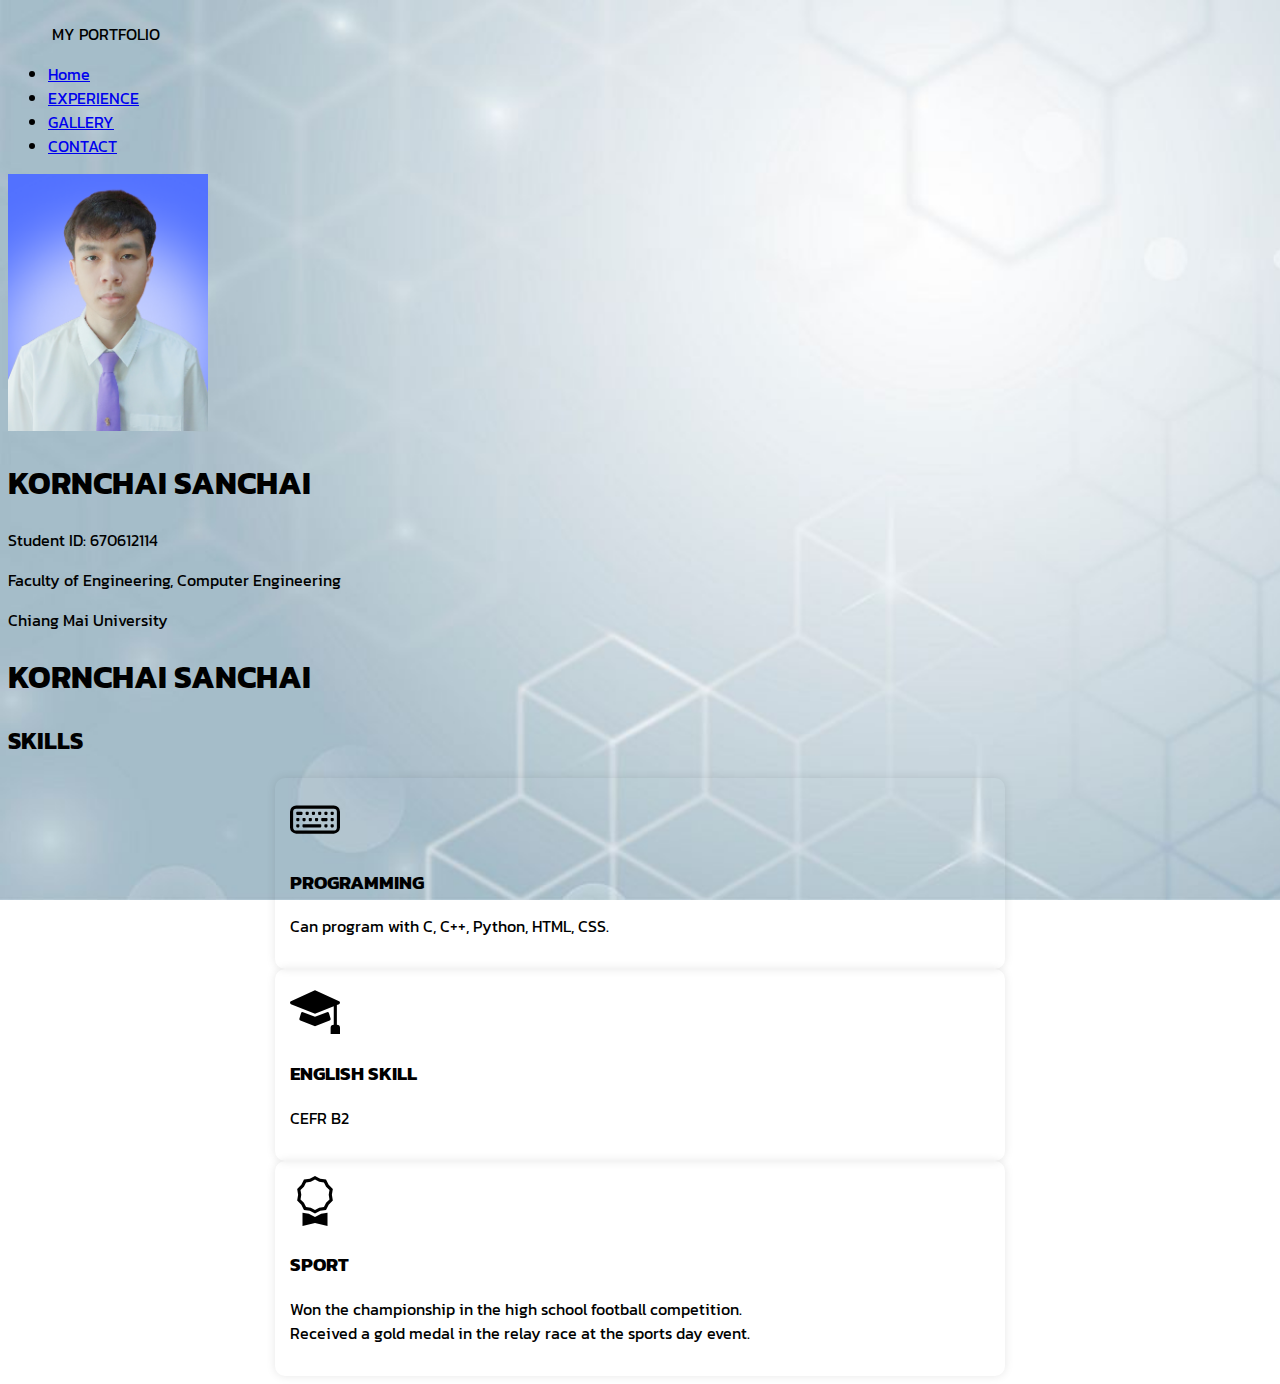
<file: index.html>
<!DOCTYPE html>
<html lang="en">
  <head>
    <meta charset="UTF-8" />
    <meta name="viewport" content="width=device-width, initial-scale=1.0" />
    <link rel="stylesheet" href="style.css" />
    <link href="https://cdn.jsdelivr.net/npm/bootstrap@5.3.7/dist/css/bootstrap.min.css" 
      rel="stylesheet" 
      integrity="sha384-LN+7fdVzj6u52u30Kp6M/trliBMCMKTyK833zpbD+pXdCLuTusPj697FH4R/5mcr" 
      crossorigin="anonymous">
    <script src="https://cdn.jsdelivr.net/npm/bootstrap@5.3.7/dist/js/bootstrap.bundle.min.js" 
      integrity="sha384-ndDqU0Gzau9qJ1lfW4pNLlhNTkCfHzAVBReH9diLvGRem5+R9g2FzA8ZGN954O5Q" 
      crossorigin="anonymous"></script>
    <link rel="preconnect" href="https://fonts.googleapis.com">
    <link rel="preconnect" href="https://fonts.gstatic.com" crossorigin>
    <link href="https://fonts.googleapis.com/css2?family=Kanit:ital,wght@0,100;0,200;0,300;0,400;0,500;0,600;0,700;0,800;0,900;1,100;1,200;1,300;1,400;1,500;1,600;1,700;1,800;1,900&display=swap" rel="stylesheet">
    <style>
      body {
        font-family: 'Kanit', sans-serif;
        background-image:url('img/bg.jpg');
        background-size: cover;
        background-attachment: fixed;
      }
    </style>
    <title>My Portfolio</title>
  </head>
  <body >
    <!----NVG ---->
    <div class="container"> 
      <header class="d-flex flex-wrap justify-content-center py-3 mb-4 border-bottom"> 
      <a class="d-flex align-items-center mb-3 mb-md-0 me-md-auto link-body-emphasis text-decoration-none"> 
        <svg class="bi me-2" width="40" height="32" aria-hidden="true"></svg> <span class="fs-4">MY PORTFOLIO</span></a>
        <ul class="nav nav-pills"> 
          <li class="nav-item"><a href="index.html" class="nav-link active" aria-current="page">Home</a></li> 
          <li class="nav-item"><a href="exp.html" class="nav-link">EXPERIENCE</a></li> 
          <li class="nav-item"><a href="gallery.html" class="nav-link">GALLERY</a>
          </li><li class="nav-item"><a href="contact.html" class="nav-link">CONTACT</a></li> 
        </ul> 
      </header> 
    </div>
    <!----NVG---->

    <!----profile---->
    <div class="d-flex justify-content-center align-items-center mx-auto gap-3" style="max-width: 700px">
      <div>
        <img src="img/profile.png" class="rounded-5" width="200" style="object-fit: cover">
      </div>

      <div class="d-none d-sm-block">
        <div class="display-5 mb-3"><h1>KORNCHAI SANCHAI</h1></div>
        <div class="text-muted">
          <p class="mb-1">Student ID: 670612114</p>
          <p class="mb-1">Faculty of Engineering, Computer Engineering</p>
          <p class="mb-1">Chiang Mai University</p>
        </div>
      </div>
    </div>

    <div class="display-5 d-sm-none text-center my-3"><h1>KORNCHAI SANCHAI</h1></div>

    <!----profile---->

    <div class="container px-4 py-5" id="featured-3"> <h2 class="pb-2 border-bottom">SKILLS</h2> 
      <div class="row g-4 py-5 row-cols-1 row-cols-lg-3"> <div class="feature col center-box" > 
        <div class="feature-icon d-inline-flex align-items-center justify-content-center bg-gradient fs-2 mb-3"> 
          <svg xmlns="http://www.w3.org/2000/svg" width="50" height="50" fill="currentColor" class="bi bi-keyboard" viewBox="0 0 16 16">
            <path d="M14 5a1 1 0 0 1 1 1v5a1 1 0 0 1-1 1H2a1 1 0 0 1-1-1V6a1 1 0 0 1 1-1zM2 4a2 2 0 0 0-2 2v5a2 2 0 0 0 2 2h12a2 2 0 0 0 2-2V6a2 2 0 0 0-2-2z"></path>
            <path d="M13 10.25a.25.25 0 0 1 .25-.25h.5a.25.25 0 0 1 .25.25v.5a.25.25 0 0 1-.25.25h-.5a.25.25 0 0 1-.25-.25zm0-2a.25.25 0 0 1 .25-.25h.5a.25.25 0 0 1 .25.25v.5a.25.25 0 0 1-.25.25h-.5a.25.25 0 0 1-.25-.25zm-5 0A.25.25 0 0 1 8.25 8h.5a.25.25 0 0 1 .25.25v.5a.25.25 0 0 1-.25.25h-.5A.25.25 0 0 1 8 8.75zm2 0a.25.25 0 0 1 .25-.25h1.5a.25.25 0 0 1 .25.25v.5a.25.25 0 0 1-.25.25h-1.5a.25.25 0 0 1-.25-.25zm1 2a.25.25 0 0 1 .25-.25h.5a.25.25 0 0 1 .25.25v.5a.25.25 0 0 1-.25.25h-.5a.25.25 0 0 1-.25-.25zm-5-2A.25.25 0 0 1 6.25 8h.5a.25.25 0 0 1 .25.25v.5a.25.25 0 0 1-.25.25h-.5A.25.25 0 0 1 6 8.75zm-2 0A.25.25 0 0 1 4.25 8h.5a.25.25 0 0 1 .25.25v.5a.25.25 0 0 1-.25.25h-.5A.25.25 0 0 1 4 8.75zm-2 0A.25.25 0 0 1 2.25 8h.5a.25.25 0 0 1 .25.25v.5a.25.25 0 0 1-.25.25h-.5A.25.25 0 0 1 2 8.75zm11-2a.25.25 0 0 1 .25-.25h.5a.25.25 0 0 1 .25.25v.5a.25.25 0 0 1-.25.25h-.5a.25.25 0 0 1-.25-.25zm-2 0a.25.25 0 0 1 .25-.25h.5a.25.25 0 0 1 .25.25v.5a.25.25 0 0 1-.25.25h-.5a.25.25 0 0 1-.25-.25zm-2 0A.25.25 0 0 1 9.25 6h.5a.25.25 0 0 1 .25.25v.5a.25.25 0 0 1-.25.25h-.5A.25.25 0 0 1 9 6.75zm-2 0A.25.25 0 0 1 7.25 6h.5a.25.25 0 0 1 .25.25v.5a.25.25 0 0 1-.25.25h-.5A.25.25 0 0 1 7 6.75zm-2 0A.25.25 0 0 1 5.25 6h.5a.25.25 0 0 1 .25.25v.5a.25.25 0 0 1-.25.25h-.5A.25.25 0 0 1 5 6.75zm-3 0A.25.25 0 0 1 2.25 6h1.5a.25.25 0 0 1 .25.25v.5a.25.25 0 0 1-.25.25h-1.5A.25.25 0 0 1 2 6.75zm0 4a.25.25 0 0 1 .25-.25h.5a.25.25 0 0 1 .25.25v.5a.25.25 0 0 1-.25.25h-.5a.25.25 0 0 1-.25-.25zm2 0a.25.25 0 0 1 .25-.25h5.5a.25.25 0 0 1 .25.25v.5a.25.25 0 0 1-.25.25h-5.5a.25.25 0 0 1-.25-.25z"></path>
          </svg> 
        </div> 
        <div>
          <h3 class="fs-2 text-body-emphasis">PROGRAMMING</h3>
          <p>Can program with C, C++, Python, HTML, CSS.</p>
        </div>
    </div>

    <div class="feature col center-box"> <div class="feature-icon d-inline-flex align-items-center justify-content-center bg-gradient fs-2 mb-3 "> 
      <svg xmlns="http://www.w3.org/2000/svg" width="50" height="50" fill="currentColor" class="bi bi-mortarboard-fill" viewBox="0 0 16 16">
        <path d="M8.211 2.047a.5.5 0 0 0-.422 0l-7.5 3.5a.5.5 0 0 0 .025.917l7.5 3a.5.5 0 0 0 .372 0L14 7.14V13a1 1 0 0 0-1 1v2h3v-2a1 1 0 0 0-1-1V6.739l.686-.275a.5.5 0 0 0 .025-.917z"/>
        <path d="M4.176 9.032a.5.5 0 0 0-.656.327l-.5 1.7a.5.5 0 0 0 .294.605l4.5 1.8a.5.5 0 0 0 .372 0l4.5-1.8a.5.5 0 0 0 .294-.605l-.5-1.7a.5.5 0 0 0-.656-.327L8 10.466z"/>
      </svg> 
      </div> <h3 class="fs-2 text-body-emphasis">ENGLISH SKILL</h3> <p>CEFR B2</p> 
    </div> <div class="feature col center-box"> <div class="feature-icon d-inline-flex align-items-center justify-content-center  bg-gradient fs-2 mb-3"> 
      <svg xmlns="http://www.w3.org/2000/svg" width="50" height="50" fill="currentColor" class="bi bi-award" viewBox="0 0 16 16">
        <path d="M9.669.864 8 0 6.331.864l-1.858.282-.842 1.68-1.337 1.32L2.6 6l-.306 1.854 1.337 1.32.842 1.68 1.858.282L8 12l1.669-.864 1.858-.282.842-1.68 1.337-1.32L13.4 6l.306-1.854-1.337-1.32-.842-1.68zm1.196 1.193.684 1.365 1.086 1.072L12.387 6l.248 1.506-1.086 1.072-.684 1.365-1.51.229L8 10.874l-1.355-.702-1.51-.229-.684-1.365-1.086-1.072L3.614 6l-.25-1.506 1.087-1.072.684-1.365 1.51-.229L8 1.126l1.356.702z"/>
        <path d="M4 11.794V16l4-1 4 1v-4.206l-2.018.306L8 13.126 6.018 12.1z"/>
      </svg> </div> 
    <h3 class="fs-2 text-body-emphasis">SPORT</h3> <p>Won the championship in the high school football competition.<br>Received a gold medal in the relay race at the sports day event.</p> 
     </a> </div> </div> </div>


  </body>
</html>
</file>
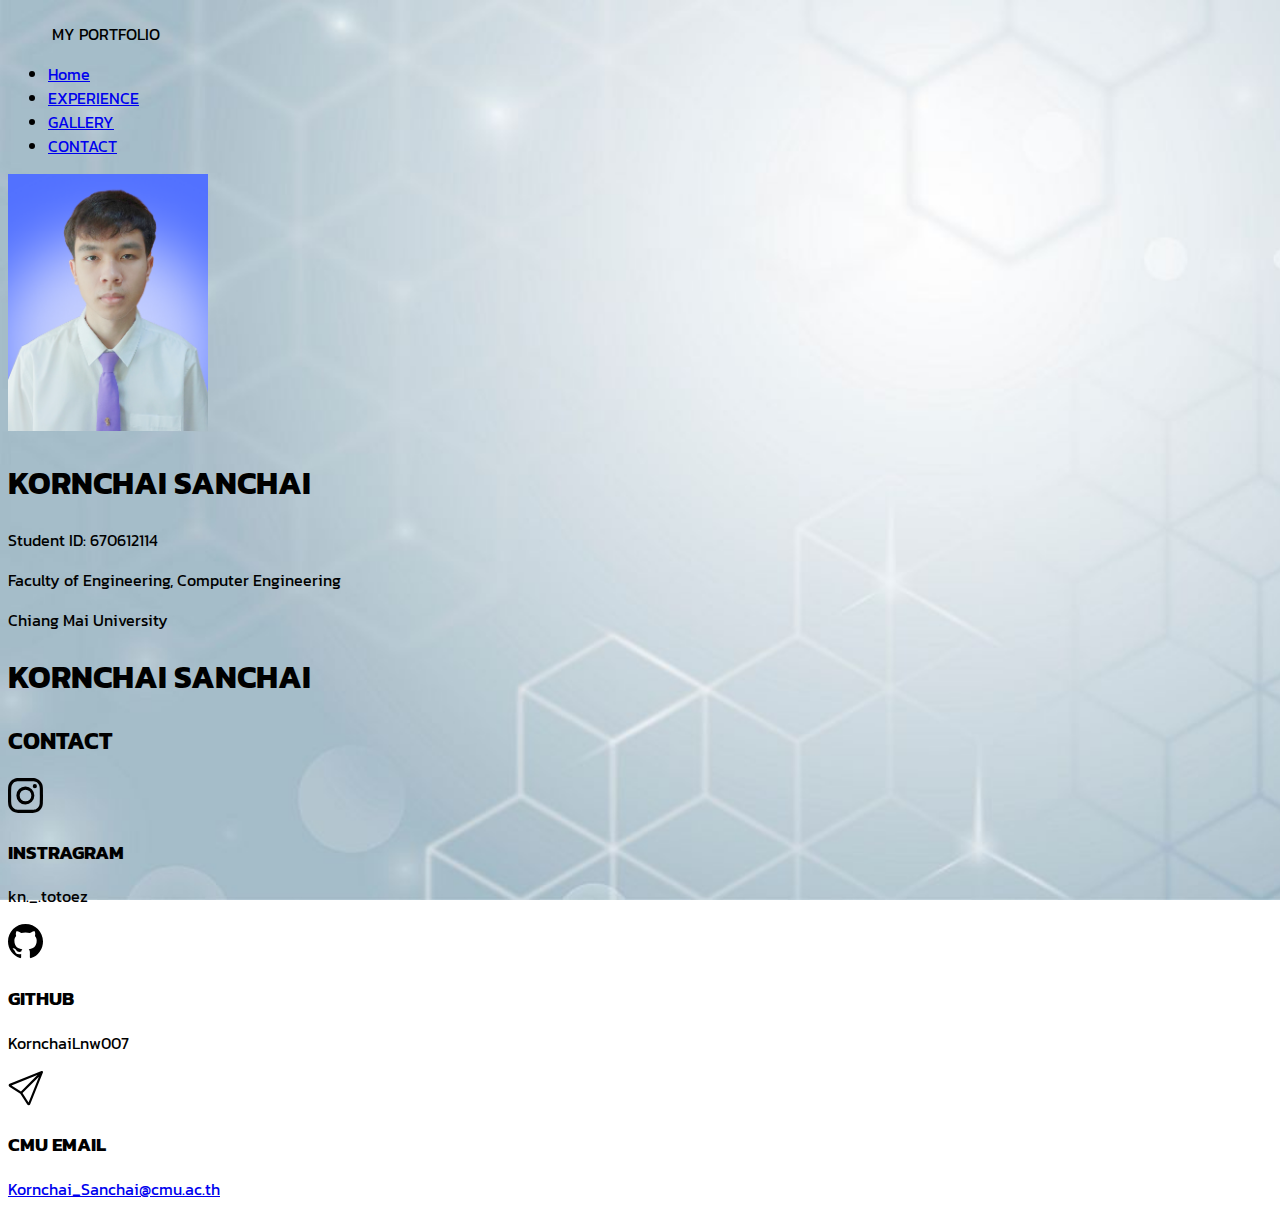
<file: contact.html>
<!DOCTYPE html>
<html lang="en">
  <head>
    <meta charset="UTF-8" />
    <meta name="viewport" content="width=device-width, initial-scale=1.0" />
    <link href="https://cdn.jsdelivr.net/npm/bootstrap@5.3.7/dist/css/bootstrap.min.css" 
      rel="stylesheet" 
      integrity="sha384-LN+7fdVzj6u52u30Kp6M/trliBMCMKTyK833zpbD+pXdCLuTusPj697FH4R/5mcr" 
      crossorigin="anonymous">
    <script src="https://cdn.jsdelivr.net/npm/bootstrap@5.3.7/dist/js/bootstrap.bundle.min.js" 
      integrity="sha384-ndDqU0Gzau9qJ1lfW4pNLlhNTkCfHzAVBReH9diLvGRem5+R9g2FzA8ZGN954O5Q" 
      crossorigin="anonymous"></script>
    <link rel="preconnect" href="https://fonts.googleapis.com">
    <link rel="preconnect" href="https://fonts.gstatic.com" crossorigin>
    <link href="https://fonts.googleapis.com/css2?family=Kanit:ital,wght@0,100;0,200;0,300;0,400;0,500;0,600;0,700;0,800;0,900;1,100;1,200;1,300;1,400;1,500;1,600;1,700;1,800;1,900&display=swap" rel="stylesheet">
    <style>
      body {
        font-family: 'Kanit', sans-serif;
        background-image:url('img/bg.jpg');
        background-size: cover;
        background-attachment: fixed;
      }
    </style>
    <title>My Portfolio</title>
  </head>
    <body >
    <!----NVG ---->
    <div class="container"> 
      <header class="d-flex flex-wrap justify-content-center py-3 mb-4 border-bottom"> 
      <a class="d-flex align-items-center mb-3 mb-md-0 me-md-auto link-body-emphasis text-decoration-none"> 
        <svg class="bi me-2" width="40" height="32" aria-hidden="true"></svg> <span class="fs-4">MY PORTFOLIO</span></a>
        <ul class="nav nav-pills"> 
          <li class="nav-item"><a href="index.html" class="nav-link">Home</a></li> 
          <li class="nav-item"><a href="exp.html" class="nav-link">EXPERIENCE</a></li> 
          <li class="nav-item"><a href="gallery.html" class="nav-link">GALLERY</a>
          </li><li class="nav-item"><a href="contact.html" class="nav-link active" aria-current="page">CONTACT</a></li> 
        </ul> 
      </header> 
    </div>
    <!----NVG---->

    <!----profile---->
    <div class="d-flex justify-content-center align-items-center mx-auto gap-3" style="max-width: 700px">
      <div>
        <img src="img/profile.png" class="rounded-5" width="200" style="object-fit: cover">
      </div>

      <div class="d-none d-sm-block">
        <div class="display-5 mb-3"><h1>KORNCHAI SANCHAI</h1></div>
        <div class="text-muted">
          <p class="mb-1">Student ID: 670612114</p>
          <p class="mb-1">Faculty of Engineering, Computer Engineering</p>
          <p class="mb-1">Chiang Mai University</p>
        </div>
      </div>
    </div>

    <div class="display-5 d-sm-none text-center my-3"><h1>KORNCHAI SANCHAI</h1></div>

    <!----profile---->

    <div class="container px-4 py-5" id="hanging-icons"><h2 class="pb-2 border-bottom">CONTACT</h2> 

        <div class="row g-4 py-5 row-cols-1 row-cols-lg-3"> <div class="col d-flex align-items-start"> <div class="icon-square text-body-emphasis d-inline-flex align-items-center justify-content-center fs-4 flex-shrink-0 me-3"> 
            <svg xmlns="http://www.w3.org/2000/svg" width="35" height="35" fill="currentColor" class="bi bi-instagram" viewBox="0 0 16 16">
                <path d="M8 0C5.829 0 5.556.01 4.703.048 3.85.088 3.269.222 2.76.42a3.9 3.9 0 0 0-1.417.923A3.9 3.9 0 0 0 .42 2.76C.222 3.268.087 3.85.048 4.7.01 5.555 0 5.827 0 8.001c0 2.172.01 2.444.048 3.297.04.852.174 1.433.372 1.942.205.526.478.972.923 1.417.444.445.89.719 1.416.923.51.198 1.09.333 1.942.372C5.555 15.99 5.827 16 8 16s2.444-.01 3.298-.048c.851-.04 1.434-.174 1.943-.372a3.9 3.9 0 0 0 1.416-.923c.445-.445.718-.891.923-1.417.197-.509.332-1.09.372-1.942C15.99 10.445 16 10.173 16 8s-.01-2.445-.048-3.299c-.04-.851-.175-1.433-.372-1.941a3.9 3.9 0 0 0-.923-1.417A3.9 3.9 0 0 0 13.24.42c-.51-.198-1.092-.333-1.943-.372C10.443.01 10.172 0 7.998 0zm-.717 1.442h.718c2.136 0 2.389.007 3.232.046.78.035 1.204.166 1.486.275.373.145.64.319.92.599s.453.546.598.92c.11.281.24.705.275 1.485.039.843.047 1.096.047 3.231s-.008 2.389-.047 3.232c-.035.78-.166 1.203-.275 1.485a2.5 2.5 0 0 1-.599.919c-.28.28-.546.453-.92.598-.28.11-.704.24-1.485.276-.843.038-1.096.047-3.232.047s-2.39-.009-3.233-.047c-.78-.036-1.203-.166-1.485-.276a2.5 2.5 0 0 1-.92-.598 2.5 2.5 0 0 1-.6-.92c-.109-.281-.24-.705-.275-1.485-.038-.843-.046-1.096-.046-3.233s.008-2.388.046-3.231c.036-.78.166-1.204.276-1.486.145-.373.319-.64.599-.92s.546-.453.92-.598c.282-.11.705-.24 1.485-.276.738-.034 1.024-.044 2.515-.045zm4.988 1.328a.96.96 0 1 0 0 1.92.96.96 0 0 0 0-1.92m-4.27 1.122a4.109 4.109 0 1 0 0 8.217 4.109 4.109 0 0 0 0-8.217m0 1.441a2.667 2.667 0 1 1 0 5.334 2.667 2.667 0 0 1 0-5.334"/>
            </svg> </div> <div> 
            <h3 class="fs-2 text-body-emphasis">INSTRAGRAM</h3> <p class="fs-4">kn._.totoez</p> 
        </div> </div> <div class="col d-flex align-items-start"> <div class="icon-square text-body-emphasis d-inline-flex align-items-center justify-content-center fs-4 flex-shrink-0 me-3"> 
            <svg xmlns="http://www.w3.org/2000/svg" width="35" height="35" fill="currentColor" class="bi bi-github" viewBox="0 0 16 16">
                <path d="M8 0C3.58 0 0 3.58 0 8c0 3.54 2.29 6.53 5.47 7.59.4.07.55-.17.55-.38 0-.19-.01-.82-.01-1.49-2.01.37-2.53-.49-2.69-.94-.09-.23-.48-.94-.82-1.13-.28-.15-.68-.52-.01-.53.63-.01 1.08.58 1.23.82.72 1.21 1.87.87 2.33.66.07-.52.28-.87.51-1.07-1.78-.2-3.64-.89-3.64-3.95 0-.87.31-1.59.82-2.15-.08-.2-.36-1.02.08-2.12 0 0 .67-.21 2.2.82.64-.18 1.32-.27 2-.27s1.36.09 2 .27c1.53-1.04 2.2-.82 2.2-.82.44 1.1.16 1.92.08 2.12.51.56.82 1.27.82 2.15 0 3.07-1.87 3.75-3.65 3.95.29.25.54.73.54 1.48 0 1.07-.01 1.93-.01 2.2 0 .21.15.46.55.38A8.01 8.01 0 0 0 16 8c0-4.42-3.58-8-8-8"/>
            </svg> </div> 
        <div> 
            <h3 class="fs-2 text-body-emphasis">GITHUB</h3> <p class="fs-4">KornchaiLnw007</p>
         </div> </div> <div class="col d-flex align-items-start"> <div class="icon-square text-body-emphasis d-inline-flex align-items-center justify-content-center fs-4 flex-shrink-0 me-3"> 
            <svg xmlns="http://www.w3.org/2000/svg" width="35" height="35" fill="currentColor" class="bi bi-send" viewBox="0 0 16 16">
                <path d="M15.854.146a.5.5 0 0 1 .11.54l-5.819 14.547a.75.75 0 0 1-1.329.124l-3.178-4.995L.643 7.184a.75.75 0 0 1 .124-1.33L15.314.037a.5.5 0 0 1 .54.11ZM6.636 10.07l2.761 4.338L14.13 2.576zm6.787-8.201L1.591 6.602l4.339 2.76z"/>
            </svg> </div> 
         <div> 
            <h3 class="fs-2 text-body-emphasis">CMU EMAIL</h3> <p class="fs-4"><a href="mailto:Kornchai_Sanchai@cmu.ac.th" class="nav-link">Kornchai_Sanchai@cmu.ac.th</a></p>  
        </div> </div> </div> </div>

    </body>
</html>
</file>
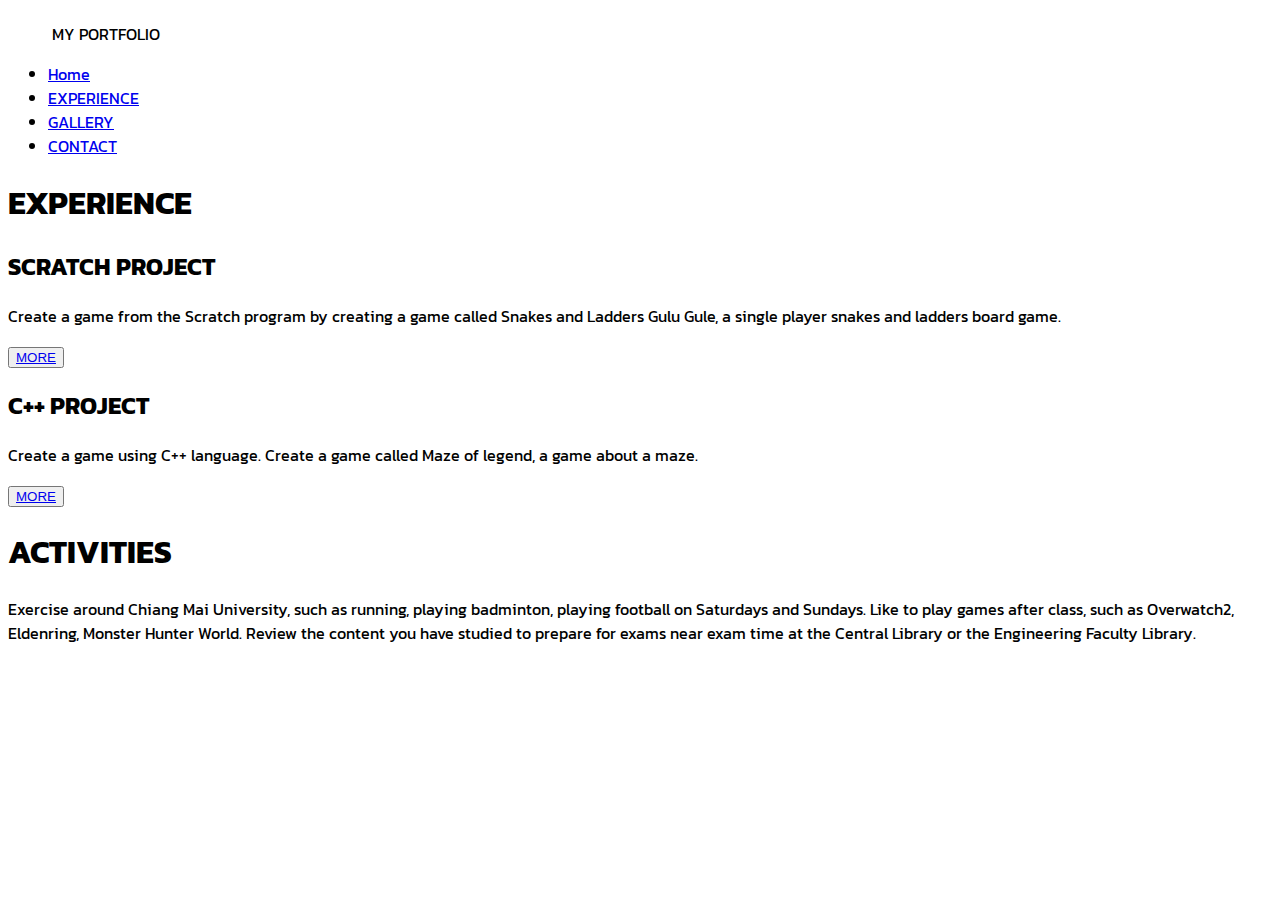
<file: exp.html>
<!DOCTYPE html>
<html lang="en">
  <head>
    <meta charset="UTF-8" />
    <meta name="viewport" content="width=device-width, initial-scale=1.0" />
    <link href="https://cdn.jsdelivr.net/npm/bootstrap@5.3.7/dist/css/bootstrap.min.css" 
      rel="stylesheet" 
      integrity="sha384-LN+7fdVzj6u52u30Kp6M/trliBMCMKTyK833zpbD+pXdCLuTusPj697FH4R/5mcr" 
      crossorigin="anonymous">
    <script src="https://cdn.jsdelivr.net/npm/bootstrap@5.3.7/dist/js/bootstrap.bundle.min.js" 
      integrity="sha384-ndDqU0Gzau9qJ1lfW4pNLlhNTkCfHzAVBReH9diLvGRem5+R9g2FzA8ZGN954O5Q" 
      crossorigin="anonymous"></script>
    <link rel="preconnect" href="https://fonts.googleapis.com">
    <link rel="preconnect" href="https://fonts.gstatic.com" crossorigin>
    <link href="https://fonts.googleapis.com/css2?family=Kanit:ital,wght@0,100;0,200;0,300;0,400;0,500;0,600;0,700;0,800;0,900;1,100;1,200;1,300;1,400;1,500;1,600;1,700;1,800;1,900&display=swap" rel="stylesheet">
    <style>
      body {
        font-family: 'Kanit', sans-serif;
      }
    </style>
    <title>EXP</title>
  </head>
  <body >
    <!----NVG ---->
    <div class="container"> 
      <header class="d-flex flex-wrap justify-content-center py-3 mb-4 border-bottom"> 
      <a class="d-flex align-items-center mb-3 mb-md-0 me-md-auto link-body-emphasis text-decoration-none"> 
        <svg class="bi me-2" width="40" height="32" aria-hidden="true"></svg> <span class="fs-4">MY PORTFOLIO</span></a>
        <ul class="nav nav-pills"> 
          <li class="nav-item"><a href="index.html" class="nav-link">Home</a></li> 
          <li class="nav-item"><a href="exp.html" class="nav-link active" aria-current="page">EXPERIENCE</a></li> 
          <li class="nav-item"><a href="gallery.html" class="nav-link">GALLERY</a>
          </li><li class="nav-item"><a href="contact.html" class="nav-link">CONTACT</a></li> 
        </ul> 
      </header> 
    </div>
    <!----NVG---->

    <header class="pb-3 mb-4 border-bottom text-center">
        <span class="fs-4"><h1>EXPERIENCE</h1></span> 
    </header>
    
    <div class="row align-items-md-stretch"> 
        <div class="col-md-6"> <div class="h-100 p-5 bg-body-tertiary border rounded-3" style="background-image: url(https://cdn.mos.cms.futurecdn.net/6nYzMLXUjkaVomaBZ8sNRZ.jpg);background-size: cover; background-position: center;background-blend-mode:color-burn;"> 
            <h2>SCRATCH PROJECT</h2> 
            <p class="fs-4">Create a game from the Scratch program by creating a game called Snakes and Ladders Gulu Gule, a single player snakes and ladders board game.</p> 
            <button class="btn btn-outline-primary" type="button"><a href="https://medium.com/@tanabat2549kuayjeng/d27eba5081e0" class="nav-link" target="_blank">MORE</a></button>
        </div> 
    </div>

        <div class="col-md-6"> <div class="h-100 p-5 bg-body-tertiary border rounded-3"style="background-image: url(https://miro.medium.com/v2/resize:fit:1400/1*ImTT0nd7BZUPe3S8XS_juA.png);background-size: cover; background-position: center;background-blend-mode:color-burn;"> 
            <h2>C++ PROJECT</h2> 
            <p class="fs-4">Create a game using C++ language. Create a game called Maze of legend, a game about a maze.</p> 
            <button class="btn btn-outline-primary" type="button"><a href="https://drive.google.com/drive/folders/1XDOsRTnaUuTn0VLt4gM1NW2LRUENq1cd?usp=sharing" class="nav-link" target="_blank">MORE</a></button> 
        </div> 
    </div> 

    <div class="p-5 mb-4 bg-body-tertiary rounded-3" style="background-image: url(https://substackcdn.com/image/fetch/$s_!kfzv!,f_auto,q_auto:good,fl_progressive:steep/https%3A%2F%2Fsubstack-post-media.s3.amazonaws.com%2Fpublic%2Fimages%2F164d2f62-6e5e-4e46-905e-4ee8f392c057_3840x2160.jpeg);background-size: cover; background-position: center;background-blend-mode:color-burn;"> 
        <div class="container-fluid py-5"> 
            <h1 class="display-5 fw-bold">ACTIVITIES</h1> 
            <p class="fs-4"> Exercise around Chiang Mai University, such as running, playing badminton, playing football on Saturdays and Sundays.
              Like to play games after class, such as Overwatch2, Eldenring, Monster Hunter World.
              Review the content you have studied to prepare for exams near exam time at the Central Library or the Engineering Faculty Library.</p> 
        </div> 
    </div>

  </body>
</html>
</file>
<file: style.css>
.center-box {
  border: solid black;
  border-width: 0;
  width: 700px;
    margin-left: auto;
    margin-right: auto;
    padding: 15px;
  border-radius: 10px;
  box-shadow: 0 0 10px rgba(0, 0, 0, 0.1); 
}
</file>
